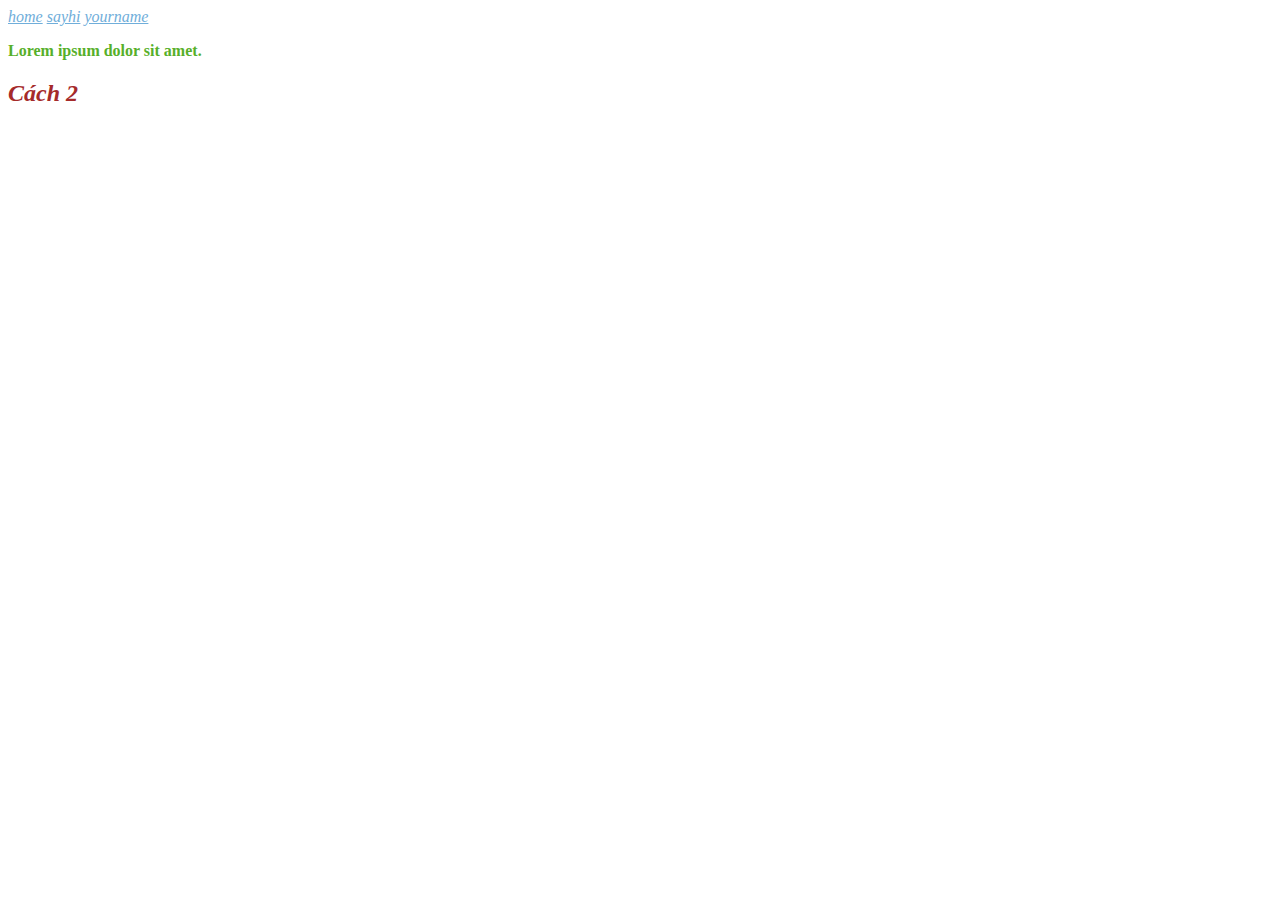
<file: index.html>
<!DOCTYPE html>
<html lang="en">
  <head>
    <meta charset="UTF-8" />
    <meta name="viewport" content="width=device-width, initial-scale=1.0" />
    <title>bai23 css</title>
    <link rel="stylesheet" href="style.css" />
  </head>
  <body>
    <a href="./index.html">home</a>
    <a href="./sayhi.html">sayhi</a>
    <a href="./yourname.html">yourname</a>
    <p>Lorem ipsum dolor sit amet.</p>
    <h2>Cách 2</h2>
  </body>
</html>
</file>
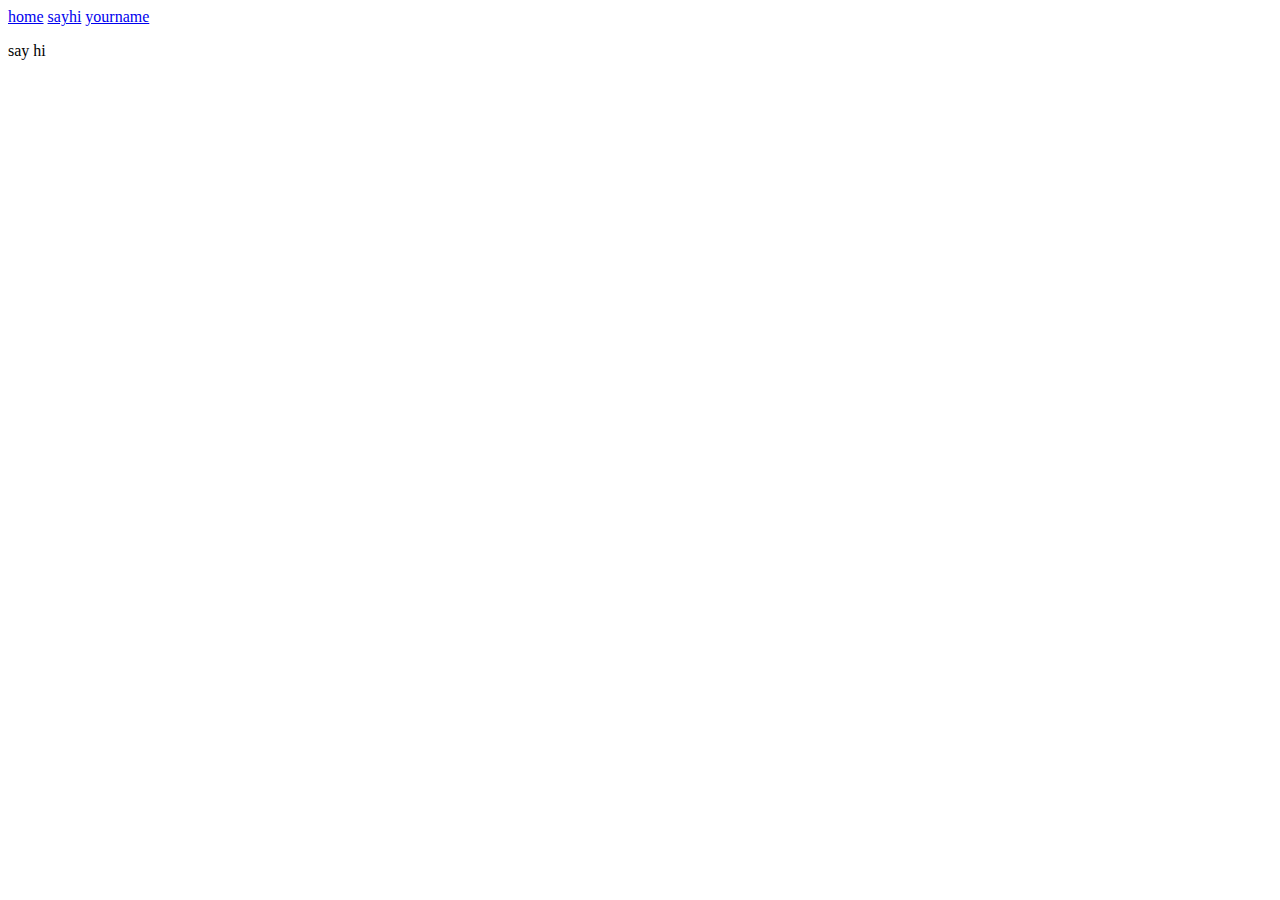
<file: sayhi.html>
<!DOCTYPE html>
<html lang="en">
  <head>
    <meta charset="UTF-8" />
    <meta name="viewport" content="width=device-width, initial-scale=1.0" />
    <title>sayhi</title>
  </head>
  <body>
    <a href="./index.html">home</a>
    <a href="./sayhi.html">sayhi</a>
    <a href="./yourname.html">yourname</a>
    <p>say hi</p>
  </body>
</html>
</file>
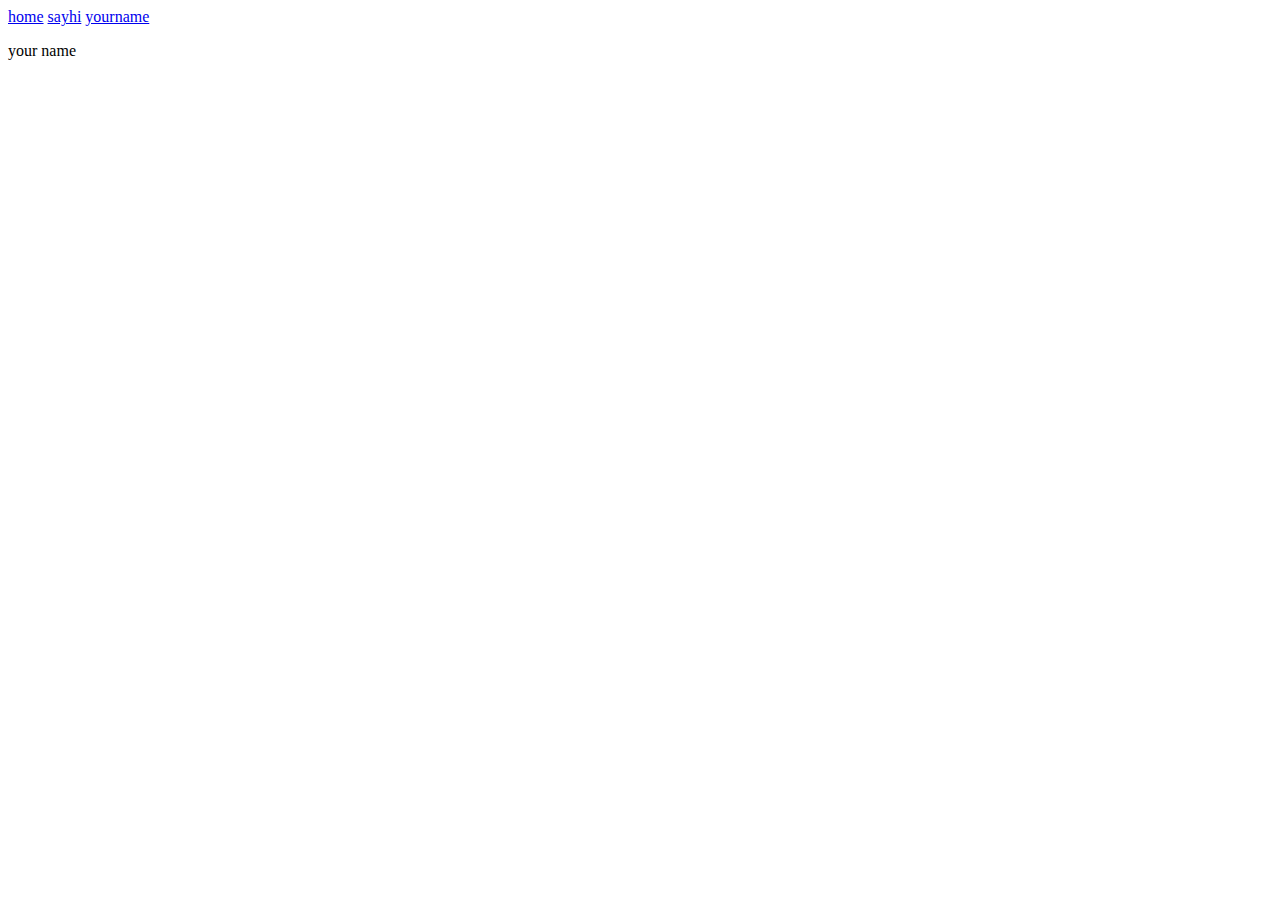
<file: yourname.html>
<!DOCTYPE html>
<html lang="en">
  <head>
    <meta charset="UTF-8" />
    <meta name="viewport" content="width=device-width, initial-scale=1.0" />
    <title>yourname</title>
  </head>
  <body>
    <a href="./index.html">home</a>
    <a href="./sayhi.html">sayhi</a>
    <a href="./yourname.html">yourname</a>
    <p>your name</p>
  </body>
</html>
</file>
<file: style.css>
a {
  color: rgb(112, 174, 218);
  font-size: 100%;
  font-style: oblique;
}
h2 {
  color: brown;
  font-style: italic;
}
p {
  color: rgb(87, 175, 42);
  font-weight: bolder;
}
</file>
